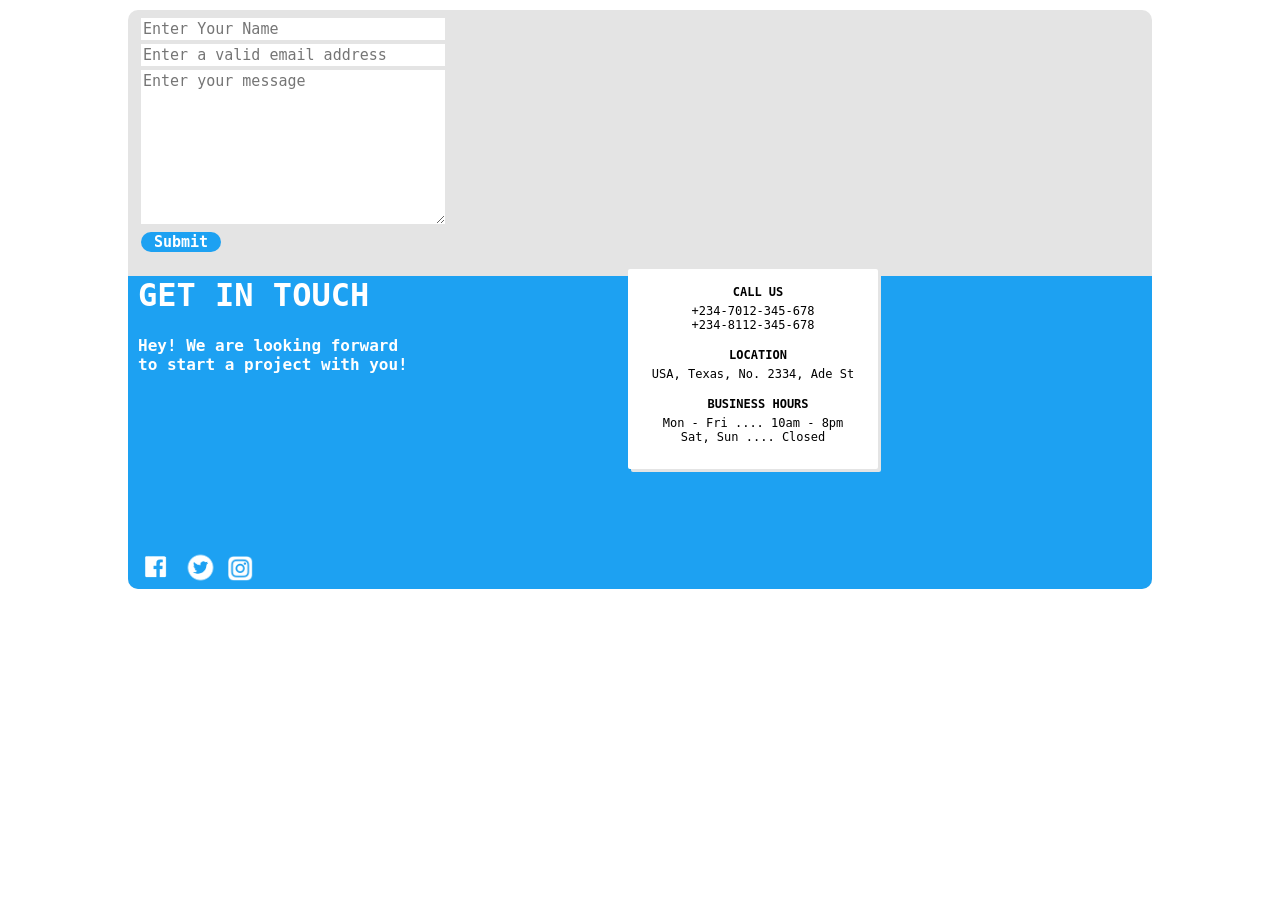
<file: contact.html>
<!DOCTYPE html>
<html lang="en">
<head>
    <meta charset="UTF-8">
    <meta http-equiv="X-UA-Compatible" content="IE=edge">
    <meta name="viewport" content="width=device-width, initial-scale=1.0">
    <style>
        body{
            width: 80%;
            height: 90%;
            margin: auto;
            margin-top: 10px;
            font-family: monospace;
            font-size: 16px;
            text-decoration: none;
            color: white;
        }

        form{
            padding-top: 5px;
        }

        #name,#email,#comment,#submit, h4, h1, .cont_logo {
            margin-left: 10px;
            border: 0px;
        }

        #name,#email,#submit{
            height: 20px;
        }


        .main{
            position: relative;
            background-color: #e4e4e4;
            border-radius: 10px;
        }

        #header{
            background-color: #1da1f2;
            border-radius: 0px 0px 10px 10px;
        }

        p{
            margin: 0px;
            padding: 0px;
        }
        h4{
            margin-bottom: 5px;
            padding: 0px;
        }
        .nav_sec{
            position: absolute;
            height: 200px;
            width: 250px;
            padding: 0px;
            margin: 0px;
            text-align: center;
            bottom: 120px;
            left: 500px;
            clear: both;
            background-color: white;
            box-shadow: 3px 3px #e4e4e4;
            font-size: 12px;
            color: black;
            border-radius: 2px;
        }

        .nav_sec::shadow{
            border-radius: 2px;
        }

        #name, #email, #comment{
            width: 300px;
            font-family: monospace;
        }

        img{
            writing-mode: horizontal-tb;
            padding: 0px;
            margin-top: 170px;
        }

        button{
            background-color: #1da1f2;
            cursor: pointer;
            border: 1px solid white;
            font-family: monospace;
            font-size: 15px;
            font-weight: bold;
            color: white;
            border-radius: 20px;
            height: 35px;
            width: 80px;
        }

        ::placeholder{
            font-family: monospace;
            font-size: 15px;
        }

        
    </style>
    <title>Contact Us</title>
</head>
<body>
    
    <div class="main">
        <main>
            <form action="" method="get">
                <table>
                    <tr>
                        <td><input name="name" id="name" type="text" placeholder="Enter Your Name"></td>
                    </tr>
                    <tr>
                        <td><input name= "email" id="email" type="email" placeholder="Enter a valid email address"></td>
                    </tr>
                    <tr>
                        <td>
                            <textarea name="comment" id="comment" cols="21" rows="10" placeholder="Enter your message"></textarea>
                        </td>
                    </tr>
                    <tr>
                        <td><button name="submit" id="submit">Submit</button></td>
                    </tr>
                </table>
            </form>

            <div id="header">
               <header>
                    <h1>GET IN TOUCH</h1>
                    <h4>Hey! We are looking  forward <br> to start a project with you!</h4>
                </header>
                <div class="cont_logo">
                    <a href="https://facebook.com/chiomaokafor" target="_blank"><img src="./FB.png" alt="facebook_logo" style="width: 35px;"></a>
                    <a href="https://twitter.com/chummy" target="_blank"><img src="./TW.png" alt="twitter_logo" style="width: 35px;"></a>
                    <a href="https://instagram.com/chiomaokafor" target="_blank"><img src="./IG.png" alt="instagram_logo" style="width: 27px; margin-bottom: 3px;"></a>
                </div> 
                
            </div>
                
        </main>

        <nav class="nav_sec">
            <h4>CALL US</h4>
            <p>+234-7012-345-678</p>
            <p>+234-8112-345-678</p>
            <h4>LOCATION</h4>
            <p>USA, Texas, No. 2334, Ade St</p>
            <h4>BUSINESS HOURS</h4>
            <p>Mon - Fri .... 10am - 8pm</p>
            <p>Sat, Sun .... Closed</p>
            
        </nav>
        
    </div>
    



</body>
</html>
</file>
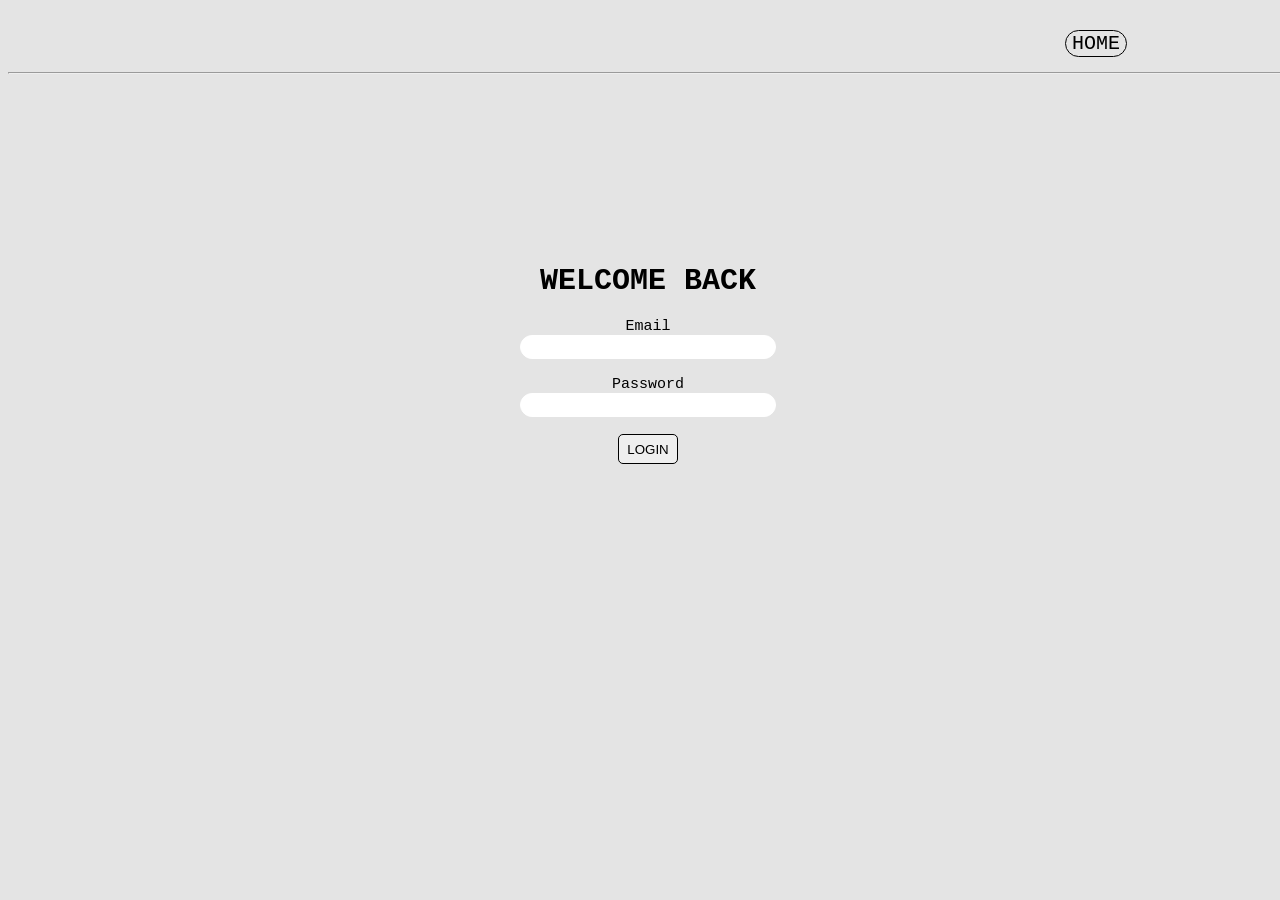
<file: login.html>
<!DOCTYPE html>
<html lang="en">

<head>
    <meta charset="UTF-8">
    <meta http-equiv="X-UA-Compatible" content="IE=edge">
    <meta name="viewport" content="width=device-width, initial-scale=1.0">
    <title>Login</title>
    <style>
        body {
            width: 100%;
            height: 100%;
            background-color: #e4e4e4;
            text-align: center;
            font-family: monospace;
            font-size: 15px;
            position: relative;
            border-radius: 10px;
        }

        #email, #password {
            position: relative;
            clear: left;
        }

        .regbod{
            height: 300px;
            width: 300px;
            text-align: center;
            text-decoration: none;
            margin: 150px auto;
            border-radius: 20px;
            overflow: hidden;
            
            
            
        }

        header>h1{
            padding-top: 20px;
        }

        #email, #password{
            width: 250px;
            height: 20px;
            border-radius: 20px;
            border: 1px solid rgb(255, 255, 255);
            text-align: center;
            
        }

        #log{

            width: 60px;
            height: 30px;
            margin: auto;
            border-radius: 5px;
            border: 1px solid black;
            cursor: pointer;
        }

        #log:hover{
            color: red;
        }

        .home:hover{
            animation: shake 0.82s cubic-bezier(.36, .07, .19, .97) both;
            transform: translate3d(0, 0, 0);
            backface-visibility: hidden;
            perspective: 1000px;
        }
        @keyframes shake {

            10%,
            90% {
                transform: translate3d(-1px, 0, 0);
            }

            20%,
            80% {
                transform: translate3d(2px, 0, 0);
            }

            30%,
            50%,
            70% {
                transform: translate3d(-4px, 0, 0);
            }

            40%,
            60% {
                transform: translate3d(4px, 0, 0);
            }
        }

        .home{
            display: inline-block;
            text-decoration: none;
            font-size: 20px;
            font-family: monospace;
        }

        #home{
            text-decoration: none;
            display: inline-block;
        }
    </style>
</head>

<body>
        <ul style="padding-left: 70%; margin-top: 20px;">
            <button class="home"
                style="background-color: #e4e4e4; border: 1px solid black; border-radius: 20px; display: inline; margin-top: 10px;"><a
                    href="./index.html" target="_self">
                    <li id="home" style="color: black;">HOME</li>
                </a></button>
        </ul>
        <hr>
    <div class="regbod">
        <header>
            <h1>WELCOME BACK</h1>
        </header>
        <form action="./index.html" method="get">
            <div id="login">
                <label for="email">Email</label><br>
                <input type="email" name="email" id="email" required><br><br>
                <label for="password">Password </label><br>
                <input type="password" name="password" id="password" pattern="(?=.*\d)(?=.*[a-z])(?=.*[A-Z]).{8,}" title="Must contain at least one number and one uppercase and lowercase letter, and at least 8 or more characters" required><br><br>
                <input type="submit" name="login" id="log" value="LOGIN">
            </div>
            
        </form>
    </div>
</body>

</html>
</file>
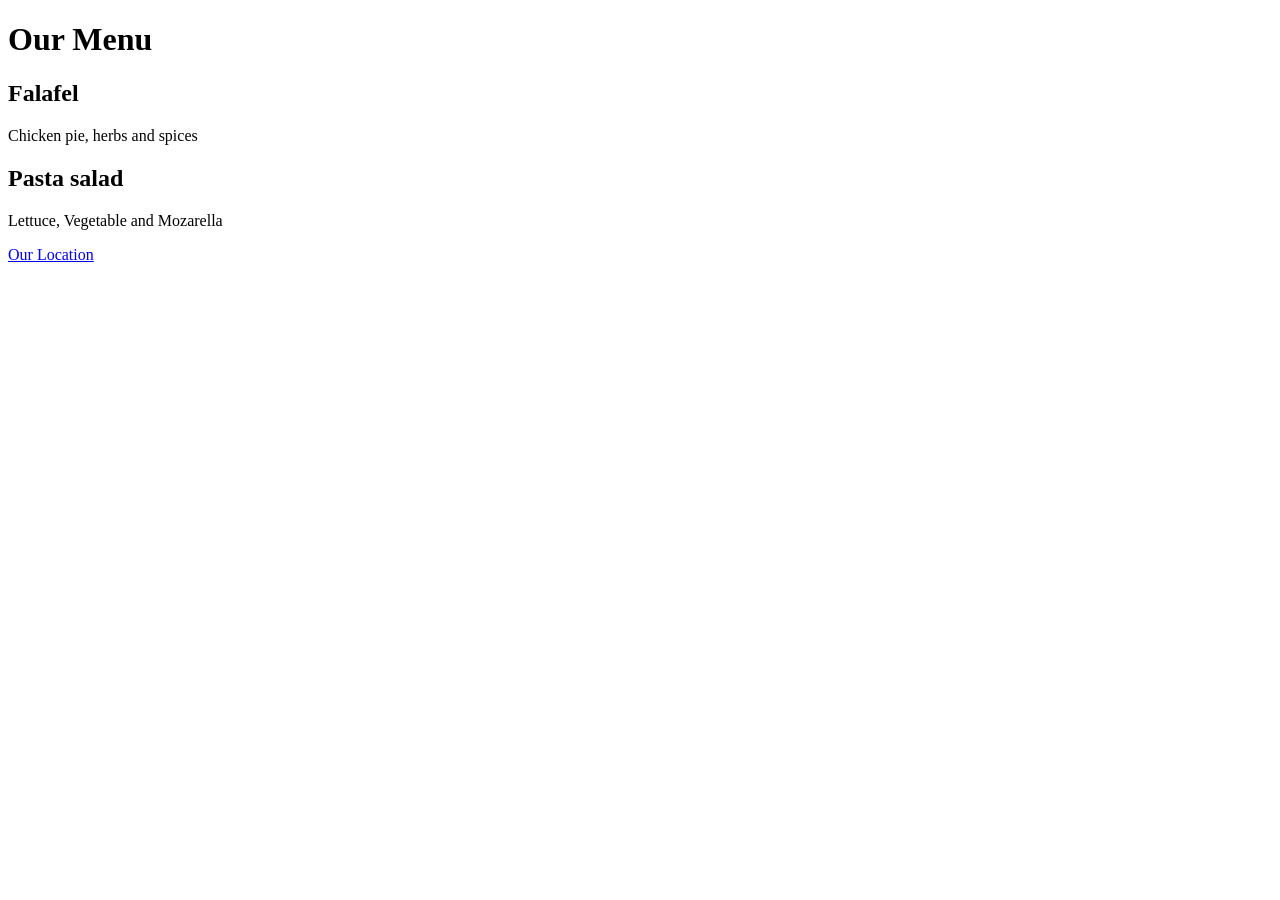
<file: practice.html>
<!DOCTYPE html>
<html lang="en">
  <head>
    <meta charset="UTF-8" />
    <meta http-equiv="X-UA-Compatible" content="IE=edge" />
    <meta name="viewport" content="width=device-width, initial-scale=1.0" />
    <title>Little Lemon</title>
  </head>
  <body>
    <h1>Our Menu</h1>
    <h2>Falafel</h2>
    <p>Chicken pie, herbs and spices</p>
    <h2>Pasta salad</h2>
    <p>Lettuce, Vegetable and Mozarella</p>
    <a href="location.html">Our Location</a>
  </body>
</html>
</file>
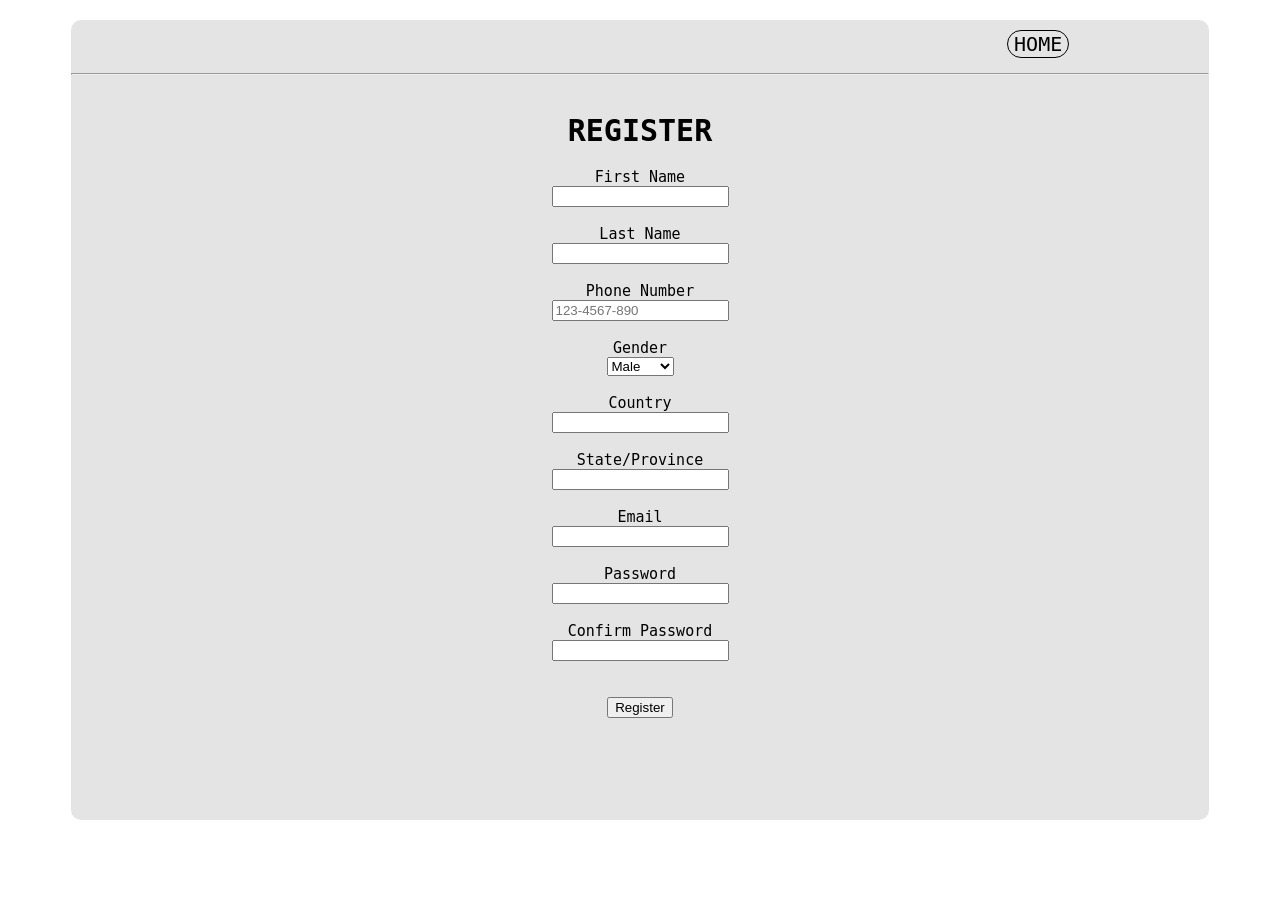
<file: reg.html>
<!DOCTYPE html>
<html lang="en">

<head>
    <meta charset="UTF-8">
    <meta http-equiv="X-UA-Compatible" content="IE=edge">
    <meta name="viewport" content="width=device-width, initial-scale=1.0">
    <title>Register</title>
    <style>
        .regbod {
            width: 90%;
            height: 800px;
            background-color: #e4e4e4;
            text-align: center;
            margin: auto;
            padding: auto;
            font-family: monospace;
            font-size: 15px;
            position: relative;
            border-radius: 10px;
        }

        #binfo,#gender,#contr,#fName,#lsName,#pnumber,#country, #email, #password, #cpassword {
            position: relative;
            clear: left;
        }

        .regbod>header{
            padding-top: 10px;
        }

        .home:hover{
            animation: shake 0.82s cubic-bezier(.36, .07, .19, .97) both;
            transform: translate3d(0, 0, 0);
            backface-visibility: hidden;
            perspective: 1000px;
        }
        @keyframes shake {

            10%,
            90% {
                transform: translate3d(-1px, 0, 0);
            }

            20%,
            80% {
                transform: translate3d(2px, 0, 0);
            }

            30%,
            50%,
            70% {
                transform: translate3d(-4px, 0, 0);
            }

            40%,
            60% {
                transform: translate3d(4px, 0, 0);
            }
        }

        .home{
            display: inline-block;
            text-decoration: none;
            font-size: 20px;
            font-family: monospace;
        }

        #home{
            text-decoration: none;
            display: inline-block;
        }

    </style>
</head>

<body>

    <div class="regbod">
        <ul style="padding-left: 70%; margin-top: 20px;">
            <button class="home"
                style="background-color: #e4e4e4; border: 1px solid black; border-radius: 20px; display: inline; margin-top: 10px;"><a
                    href="./index.html" target="_self">
                    <li id="home" style="color: black;">HOME</li>
                </a></button>
        </ul>
        <hr>
        <header>
            <h1>REGISTER</h1>
        </header>
        <form action="./index.html" method="get">
            <div id="binfo">
                <label for="fName">First Name</label><br>
                <input type="text" name="fName" id="fName" required><br><br>
                <label for="lsName">Last Name</label><br>
                <input type="text" name="lsName" id="lsName" required><br><br>
                <label for="pnumber">Phone Number</label><br>
                <input type="tel" name="pnumber" placeholder="123-4567-890" id="pnumber" required maxlength="10"><br><br>
            </div>
            <div id="gender">
                <label for="gender" style="display: block;">Gender</label>
                <select name="gender">
                    <option value="male">Male</option>
                    <option value="female">Female</option>
                </select><br><br>
            </div>
            <div id="contr">
                <label for="country">Country</label><br>
                <input type="text" name="country" id="country" required><br><br>
                <label for="state">State/Province</label><br>
                <input type="text" name="state" id="state" required><br><br>
                <label for="email">Email</label><br>
                <input type="email" name="email" id="email" required><br><br>
                <label for="password">Password </label><br>
                <input type="password" name="password" id="password" pattern="(?=.*\d)(?=.*[a-z])(?=.*[A-Z]).{8,}" title="Must contain at least one number and one uppercase and lowercase letter, and at least 8 or more characters" required><br><br>
                <label for="cpassword">Confirm Password </label><br>
                <input type="password" name="cpassword" id="cpassword" required><br><br><br>
            </div>
            <input type="submit" name="reg" id="reg" value="Register">
        </form>
    </div>

    <script>
        var tele = document.querySelector('#pnumber');

        tele.addEventListener('keyup', function (e) {
            if (event.key != 'Backspace' && (tele.value.length === 3 || tele.value.length === 4)) {
                tele.value += '-';
            }
        });
    </script>


</body>

</html>
</file>
